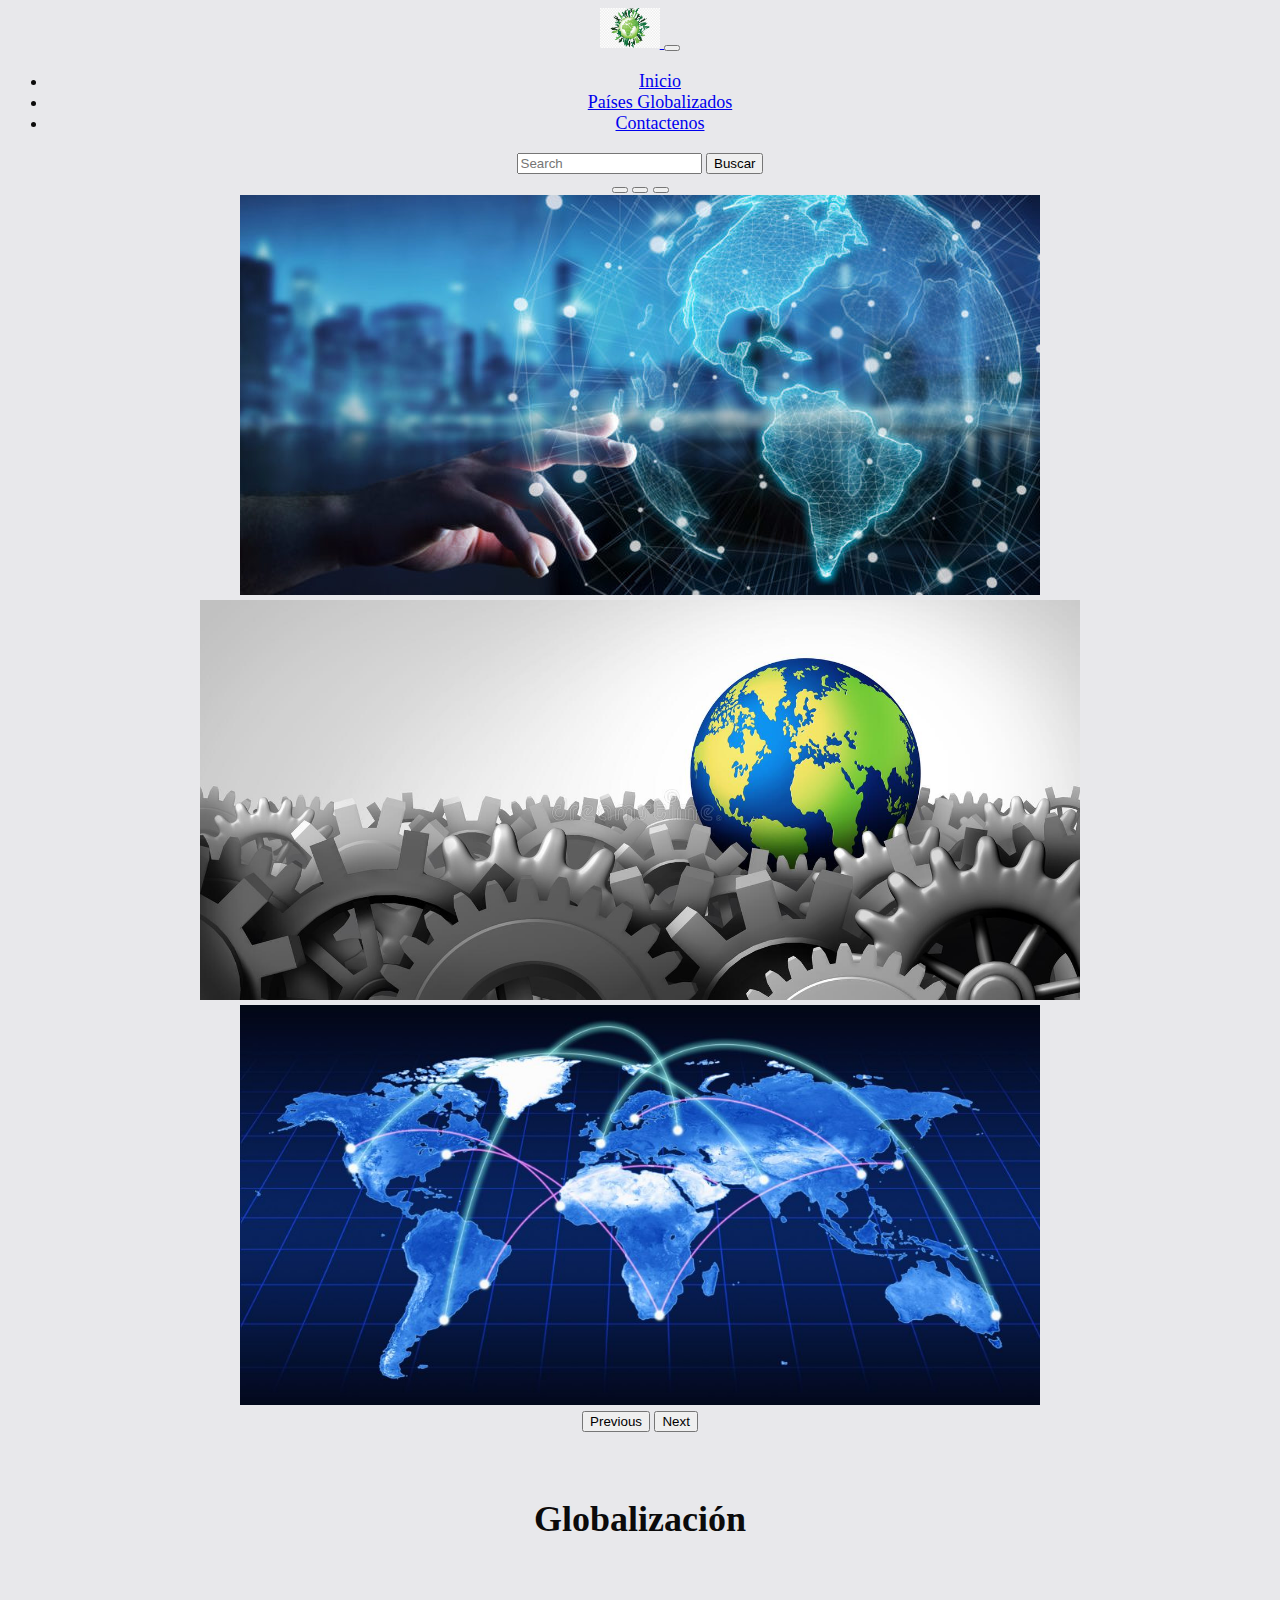
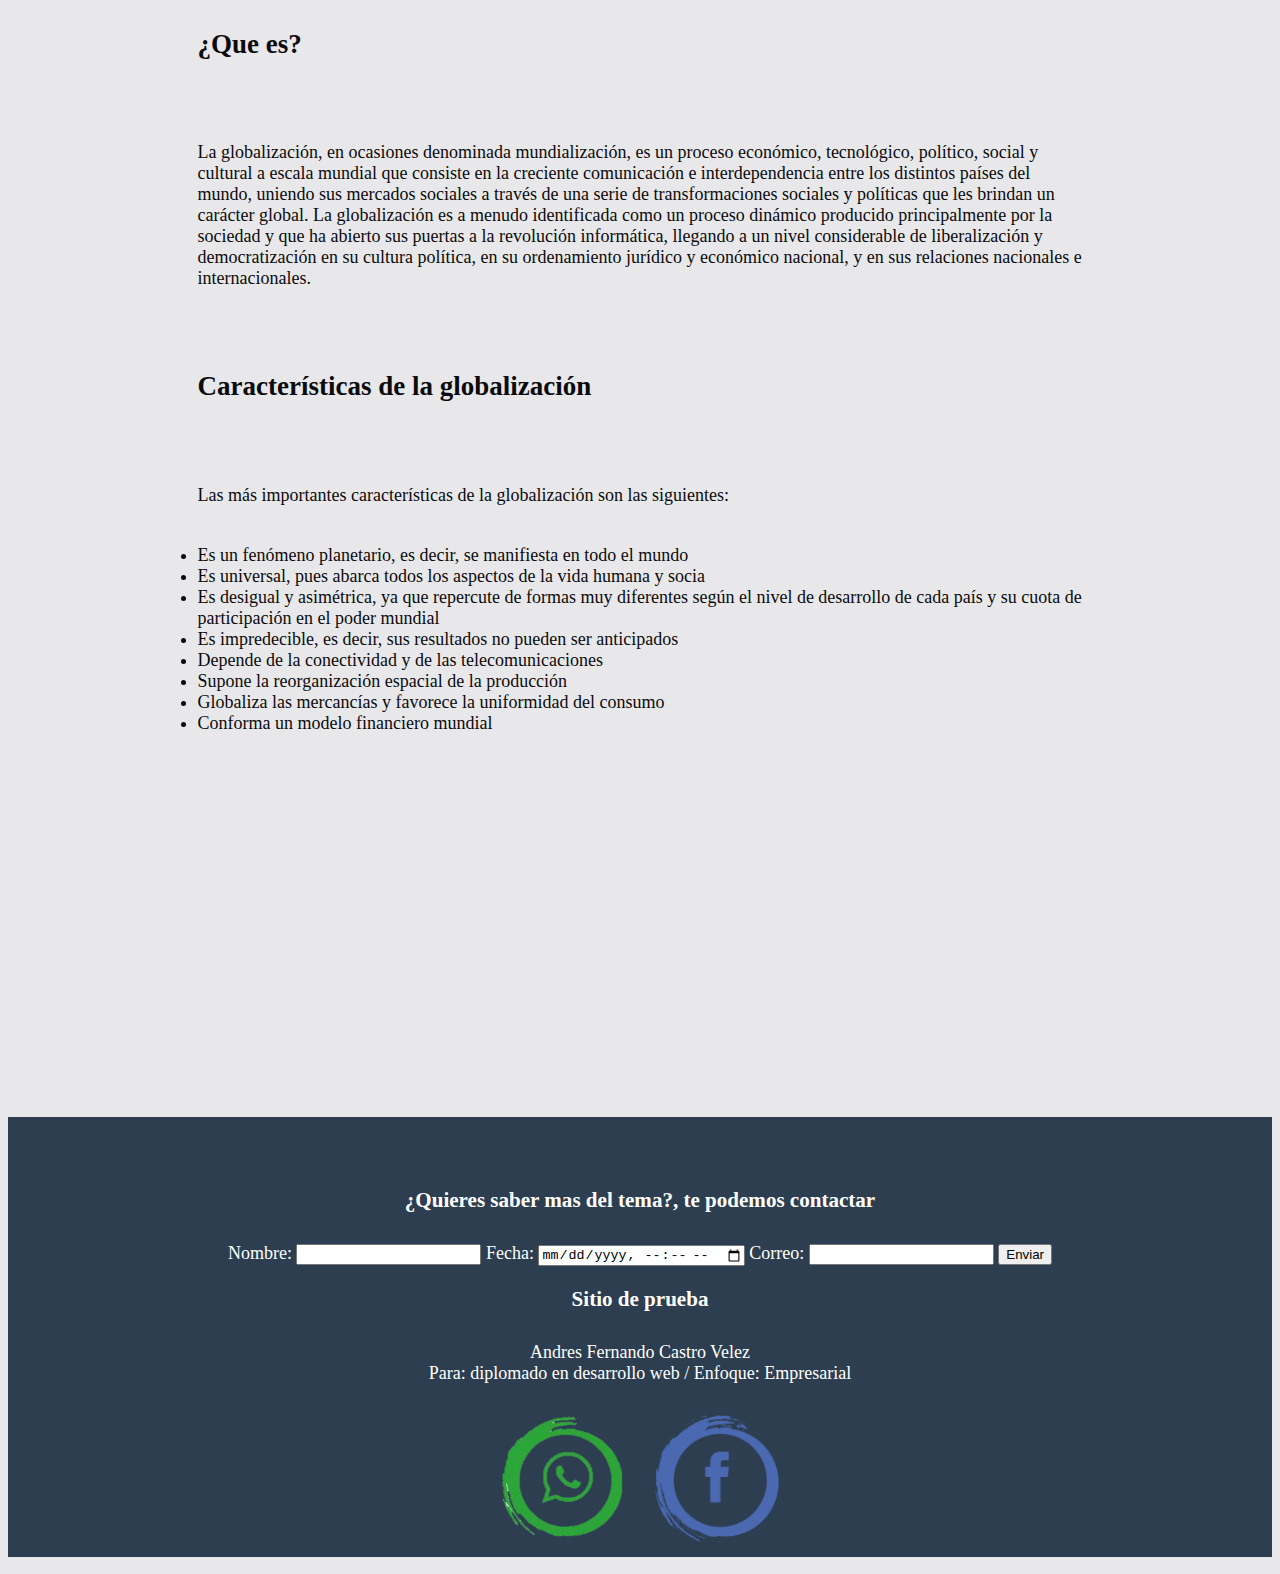
<file: index.html>
<!DOCTYPE html>
<html lang="en">

<head>
  <meta charset="UTF-8">
  <meta http-equiv="X-UA-Compatible" content="IE=edge">
  <meta name="viewport" content="width=device-width, initial-scale=1.0">
  <title>Pagina_principal</title>
  <link href="https://cdn.jsdelivr.net/npm/bootstrap@5.1.3/dist/css/bootstrap.min.css" rel="stylesheet"
    integrity="sha384-1BmE4kWBq78iYhFldvKuhfTAU6auU8tT94WrHftjDbrCEXSU1oBoqyl2QvZ6jIW3" crossorigin="anonymous">

  <link rel="Icon" href="Imagenes/Logo.jpg">
  <link rel="stylesheet" href="estilos.css">
</head>

<body>

  <!------------------------------INICIO BARRA DE NAVEGACION BOOTSTRAP---------------------------------->
  <nav class="navbar navbar-expand-lg navbar-light bg-light Barra">
    <div class="container-fluid">
      <a class="navbar-brand" href="index.html"> <img src="Imagenes/Logo.jpg" alt="IMAGENESLOGO" width="60mp"
          height=40m>
      </a>
      <button class="navbar-toggler" type="button" data-bs-toggle="collapse" data-bs-target="#navbarSupportedContent"
        aria-controls="navbarSupportedContent" aria-expanded="false" aria-label="Toggle navigation">
        <span class="navbar-toggler-icon"></span>
      </button>
      <div class="collapse navbar-collapse" id="navbarSupportedContent">
        <ul class="navbar-nav me-auto mb-2 mb-lg-0 Letra">
          <li class="nav-item">
            <a class="nav-link active" aria-current="page" href="index.html">Inicio</a>
          </li>
          <li class="nav-item">
            <a class="nav-link" href="paises.html">Países Globalizados</a>
          </li>
          <!--<li class="nav-item dropdown">
                        <a class="nav-link dropdown-toggle" href="#" id="navbarDropdown" role="button"
                            data-bs-toggle="dropdown" aria-expanded="false">
                            Menu
                        </a>
                        <ul class="dropdown-menu" aria-labelledby="navbarDropdown">
                            <li><a class="dropdown-item" href="#">plan de cuentas</a></li>
                            <li><a class="dropdown-item" href="#">Informes</a></li>
                            <li>
                                <hr class="dropdown-divider">
                            </li>
                            <li><a class="dropdown-item" href="#">Ventas</a></li>
                        </ul>
                    </li>-->
          <li class="nav-item">
            <a class="nav-link" href="#final" >Contactenos</a>
            
          </li>
        </ul>
        <form class="d-flex">
          <input class="form-control me-2" type="search" placeholder="Search" aria-label="Search">
          <button class="btn btn-outline-success" type="submit">Buscar</button>
        </form>
      </div>
    </div>
  </nav>

  <!------------------------------FIN BARRA DE NAVEGACION BOOTSTRAP---------------------------------->

  <!------------------------------INICIO carrucel / sleider BOOTSTRAP---------------------------------->

  <div id="carouselExampleIndicators" class="carousel slide" data-bs-ride="carousel w-100">
    <div class="carousel-indicators">
      <button type="button" data-bs-target="#carouselExampleIndicators" data-bs-slide-to="0" class="active"
        aria-current="true" aria-label="Slide 1"></button>
      <button type="button" data-bs-target="#carouselExampleIndicators" data-bs-slide-to="1"
        aria-label="Slide 2"></button>
      <button type="button" data-bs-target="#carouselExampleIndicators" data-bs-slide-to="2"
        aria-label="Slide 3"></button>
    </div>
    <div class="carousel-inner">
      <div class="carousel-item active">
        <img src="./Imagenes/golbalizacion_1.jpg" class="d-block w-100" alt="globalizacion_1" width="auto"
          height="400px">
      </div>
      <div class="carousel-item">
        <img src="./Imagenes/globalizacion_5.jpg" class="d-block w-100" alt="globalizacion_2" width="auto"
          height="400px">
      </div>
      <div class="carousel-item">
        <img src="./Imagenes/globalizacion_4.jpg" class="d-block w-100" alt="globalizacion_3" width="auto"
          height="400px">
      </div>
    </div>
    <button class="carousel-control-prev" type="button" data-bs-target="#carouselExampleIndicators"
      data-bs-slide="prev">
      <span class="carousel-control-prev-icon" aria-hidden="true"></span>
      <span class="visually-hidden">Previous</span>
    </button>
    <button class="carousel-control-next" type="button" data-bs-target="#carouselExampleIndicators"
      data-bs-slide="next">
      <span class="carousel-control-next-icon" aria-hidden="true"></span>
      <span class="visually-hidden">Next</span>
    </button>
  </div>

  <!------------------------------FINcarrucel / sleider BOOTSTRAP---------------------------------->

  <!------------------------------INICIO contenido / texto del tema---------------------------------->
  <br>
  <br>
  <h1>Globalización</h1>
  <br>
  <br>
  <div class="padre">

    <div class="caja1">
      <h2>¿Que es?</h2>
      <br>
      <br>

      <p>La globalización, en ocasiones denominada mundialización, es un proceso económico, tecnológico, político,
        social y cultural a escala mundial que consiste en la creciente comunicación e interdependencia entre los
        distintos países del mundo, uniendo sus mercados sociales a través de una serie de transformaciones sociales y
        políticas que les brindan un carácter global. La globalización es a menudo identificada como un proceso dinámico
        producido principalmente por la sociedad y que ha abierto sus puertas a la revolución informática, llegando a un
        nivel considerable de liberalización y democratización en su cultura política, en su ordenamiento jurídico y
        económico nacional, y en sus relaciones nacionales e internacionales.</p>
      <br>
      <br>
      <!--</div>

    <div class="caja2">-->
      <H2>Características de la globalización</H2>
      <br>
      <br>

      <p>Las más importantes características de la globalización son las siguientes:</p>
      <br>


      <li>Es un fenómeno planetario, es decir, se manifiesta en todo el mundo</li>
      <li>Es universal, pues abarca todos los aspectos de la vida humana y socia</li>
      <li>Es desigual y asimétrica, ya que repercute de formas muy diferentes según el nivel de desarrollo de cada país
        y su cuota de participación en el poder mundial</li>
      <li>Es impredecible, es decir, sus resultados no pueden ser anticipados</li>
      <li>Depende de la conectividad y de las telecomunicaciones</li>
      <li>Supone la reorganización espacial de la producción</li>
      <li>Globaliza las mercancías y favorece la uniformidad del consumo</li>
      <li>Conforma un modelo financiero mundial</li>
      <!--</div>-->
      <br>
      <br>
    </div>
  </div>


  <iframe width="560" height="315" src="https://www.youtube.com/embed/fpkn6Eagl58" title="YouTube video player"
    frameborder="0" allow="accelerometer; autoplay; clipboard-write; encrypted-media; gyroscope; picture-in-picture"
    allowfullscreen></iframe>
    <br>
    <br>


  <!------------------------------FIN LINK JAVA BOOTSTRAP---------------------------------->
  <script src="https://cdn.jsdelivr.net/npm/bootstrap@5.1.3/dist/js/bootstrap.bundle.min.js"
    integrity="sha384-ka7Sk0Gln4gmtz2MlQnikT1wXgYsOg+OMhuP+IlRH9sENBO0LRn5q+8nbTov4+1p"
    crossorigin="anonymous"></script>
  <!------------------------------FIN LINK JAVA BOOTSTRAP---------------------------------->

  <script src="./script.js"></script>
</body>


<!------------------------------INICIO FOOTER---------------------------------->
<footer class="text-center footer-style">

  <div>
    <h3>¿Quieres saber mas del tema?, te podemos contactar</h3>
    <form action="">

      <label for="">Nombre: </label>
      <input type="text">

      <label for="">Fecha: <label>
          <input type="datetime-local">

          <label for="">Correo: </label>
          <input type="email">

          <button onclick="mensaje_de_confirmacion ()">Enviar </button>


          <script src="mensaje.js"></script>

    </form>
  </div>

  <div class="container">

    <div>
      <h3>Sitio de prueba</h3>
      <p>
        Andres Fernando Castro Velez <br />
        Para: diplomado en desarrollo web /
        Enfoque: Empresarial
      </p>
    </div>
    
    <div class="Redes">
      
      <a href="https://wa.me/+573183900595"><img src="./Imagenes/WP_3.png" alt="whatsapp" height="150px" /></a>

      <a href="https://es-la.facebook.com/akastro1"><img src="./Imagenes/Facebook.png" alt="whatsapp" height="150px" /></a>
  
    </div>


    <p> </p>
  </div>
  <p> </p>
</footer>
<!------------------------------FIN FOOTER---------------------------------->
<a name="final"></a>
</html>
</file>
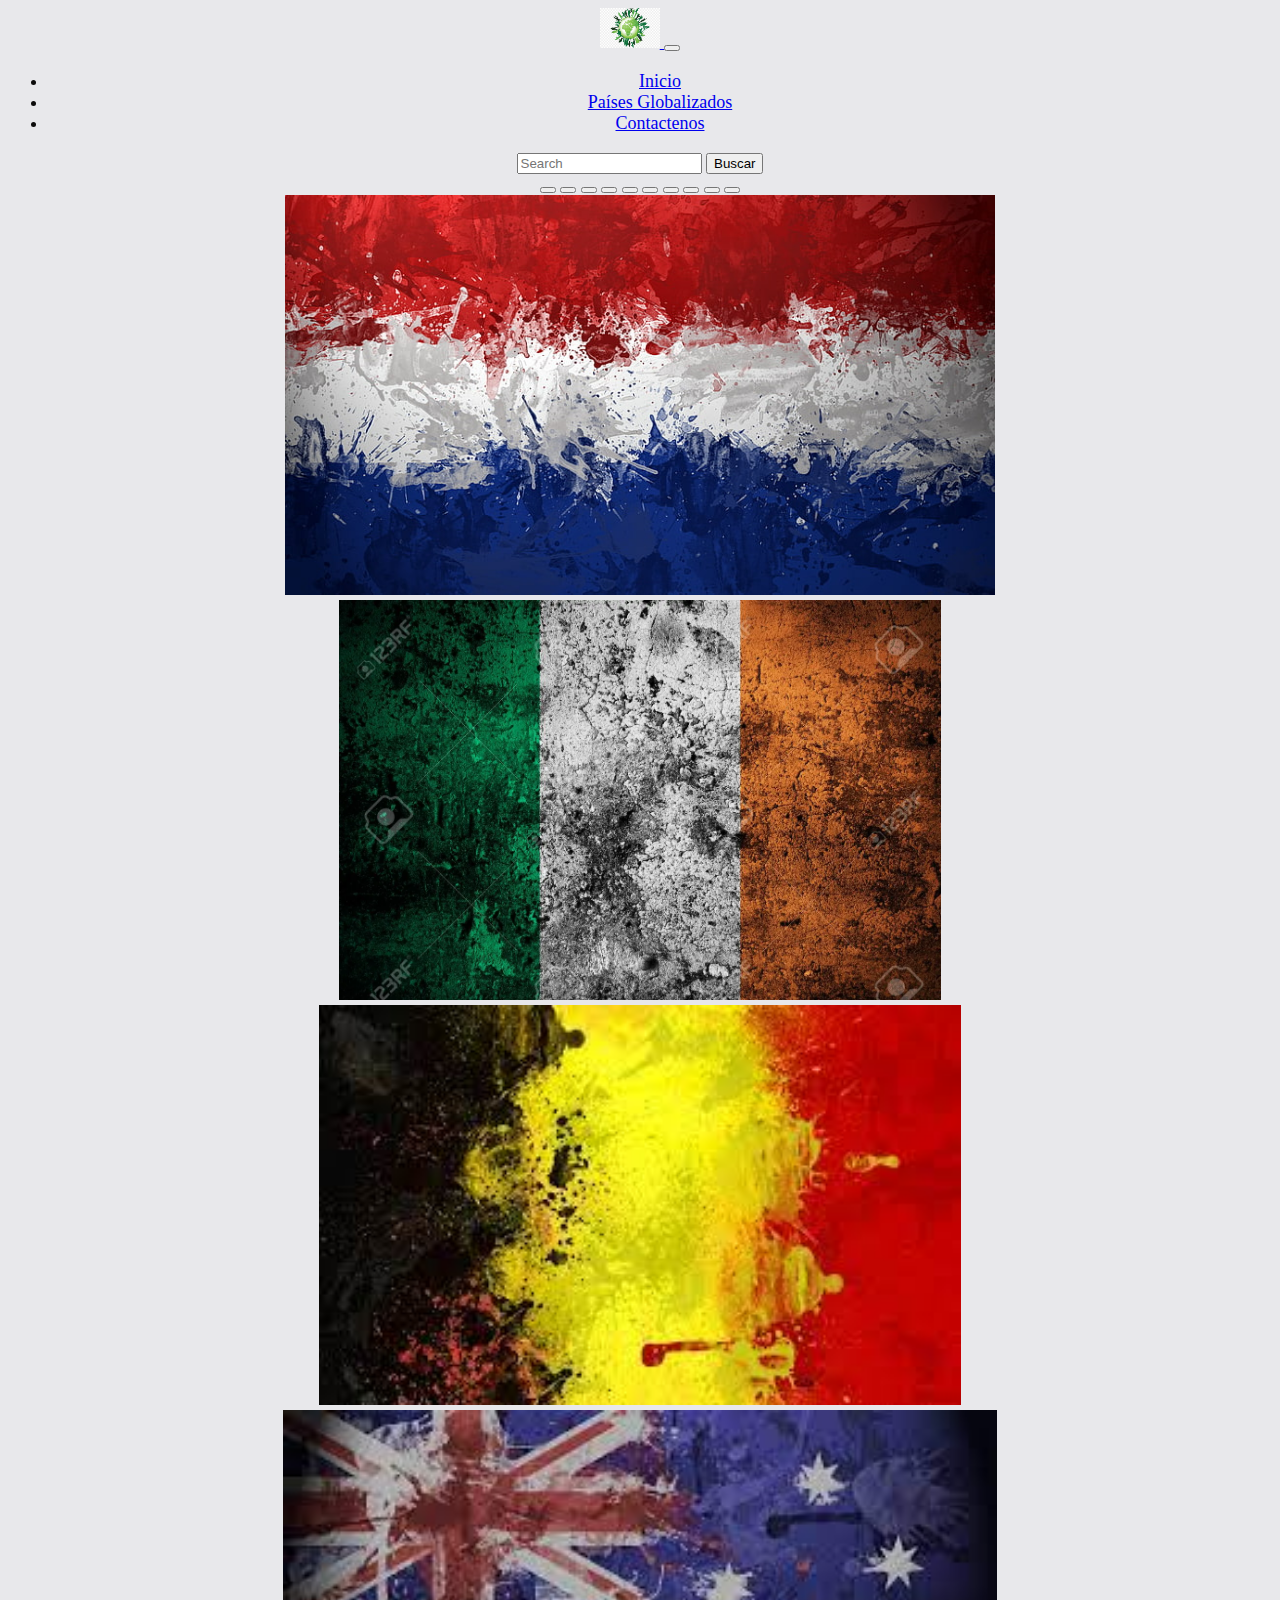
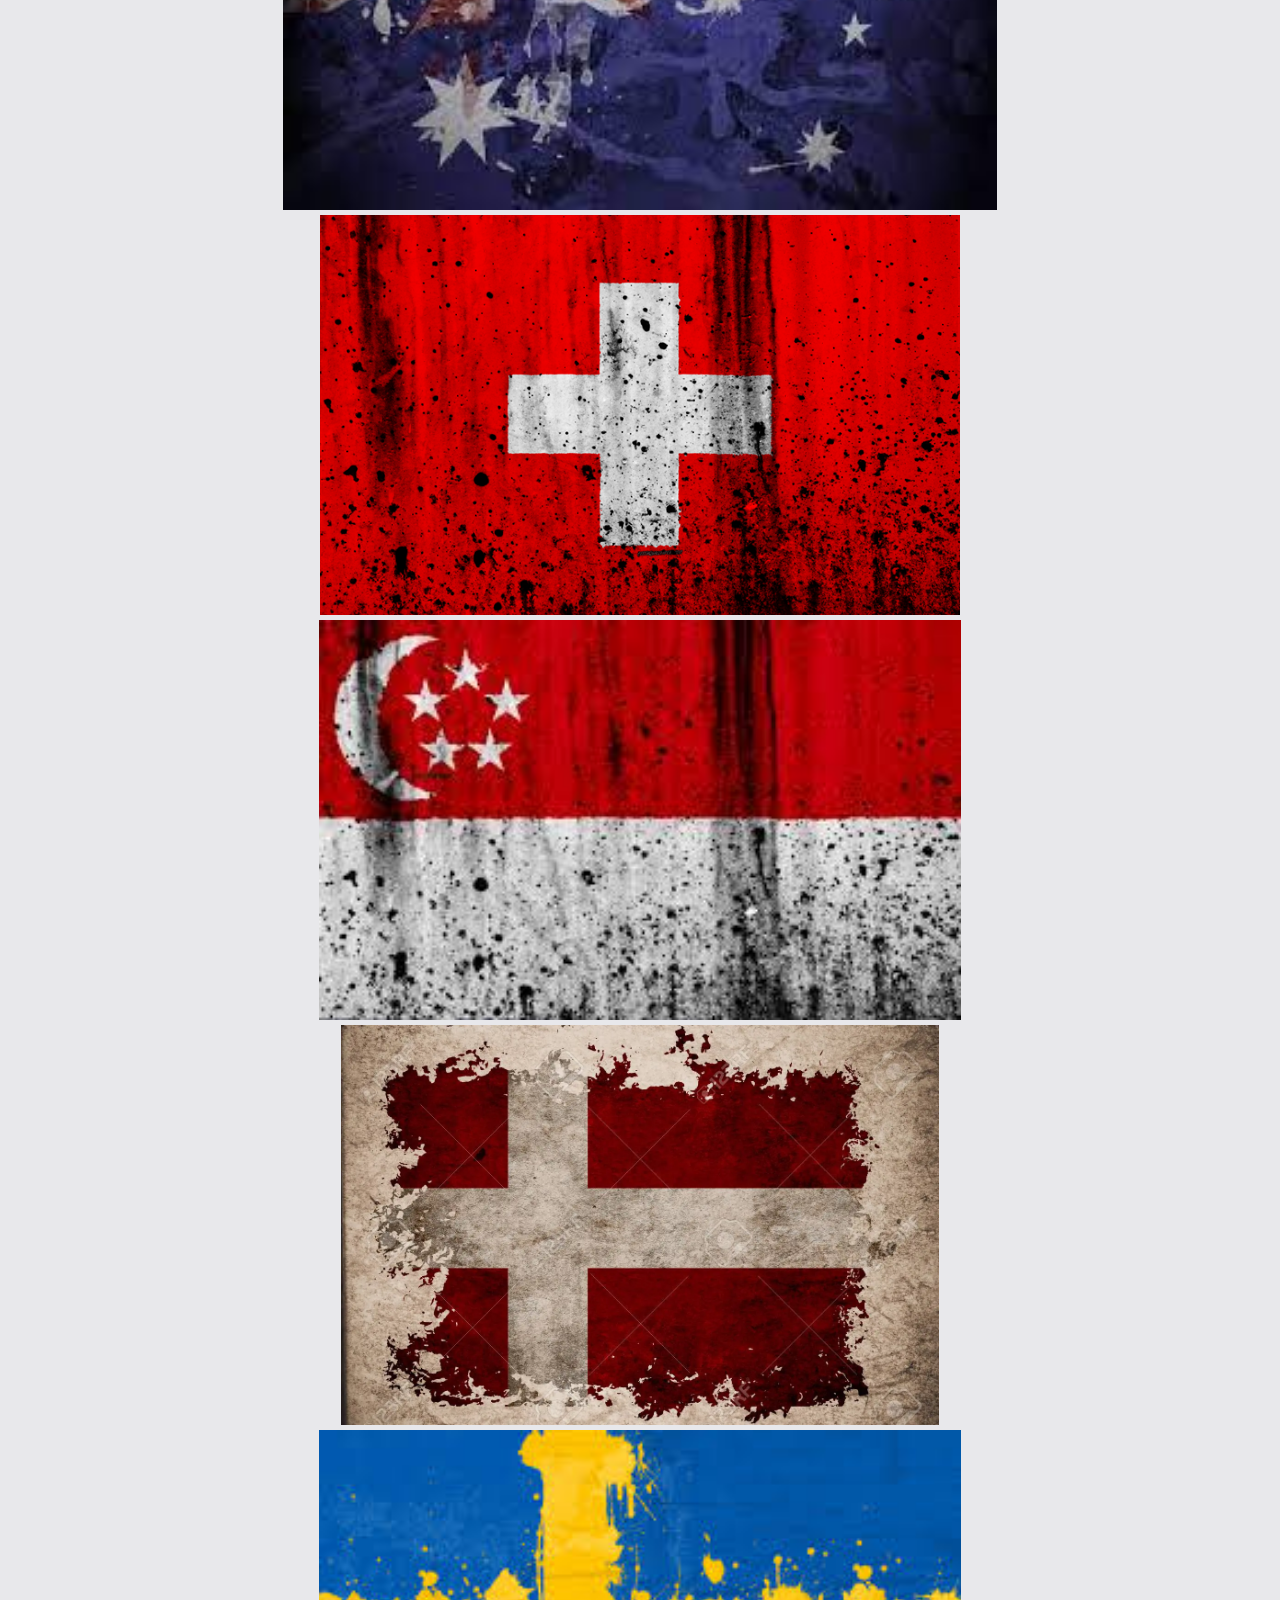
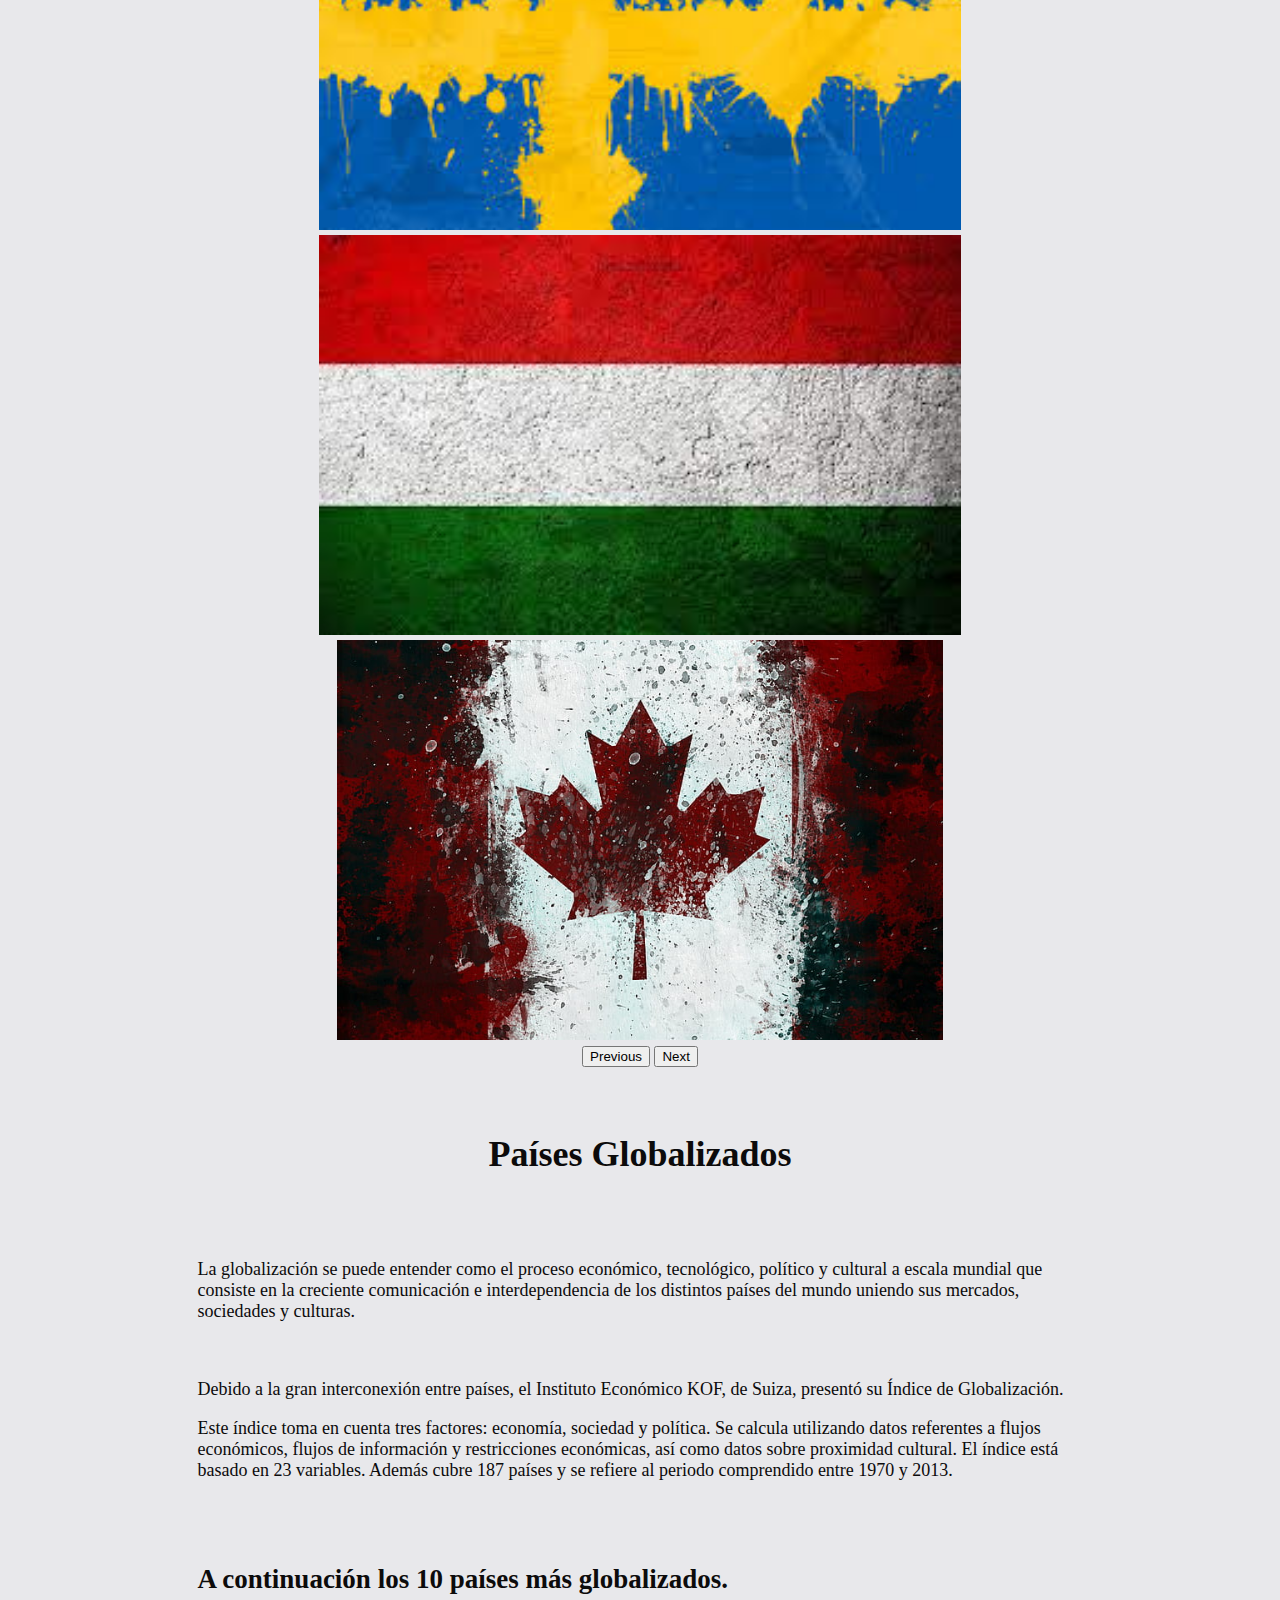
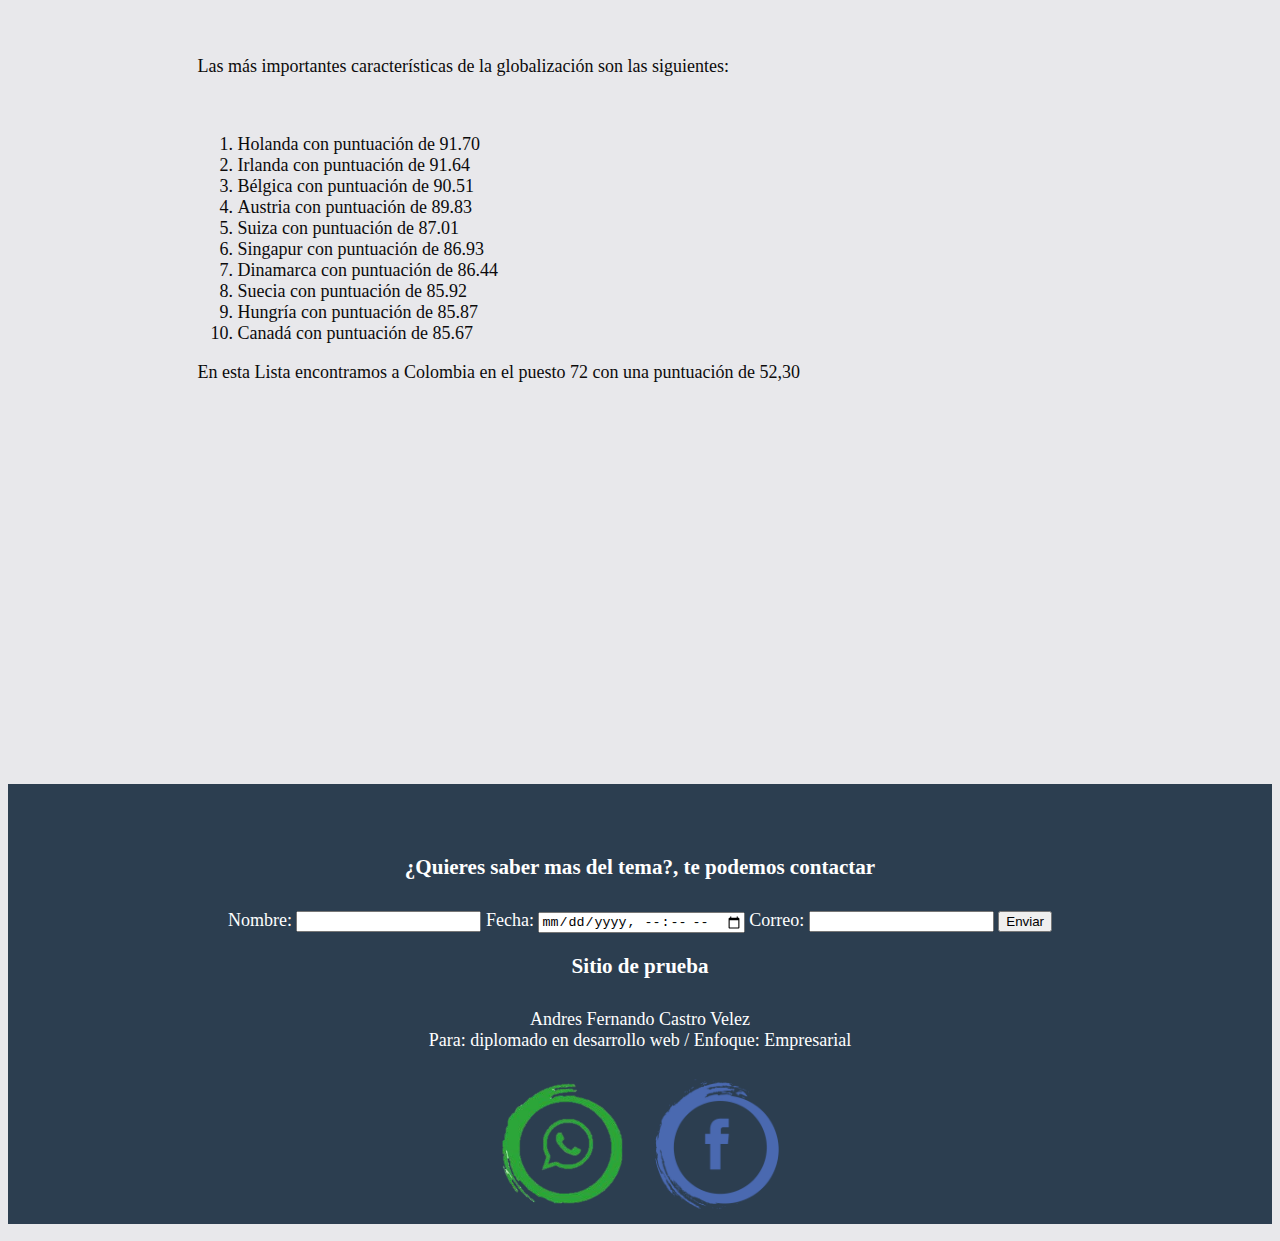
<file: paises.html>
<!DOCTYPE html>
<html lang="en">

<head>
  <meta charset="UTF-8">
  <meta http-equiv="X-UA-Compatible" content="IE=edge">
  <meta name="viewport" content="width=device-width, initial-scale=1.0">
  <title>Paises_mas_globalizados</title>
  <link href="https://cdn.jsdelivr.net/npm/bootstrap@5.1.3/dist/css/bootstrap.min.css" rel="stylesheet"
    integrity="sha384-1BmE4kWBq78iYhFldvKuhfTAU6auU8tT94WrHftjDbrCEXSU1oBoqyl2QvZ6jIW3" crossorigin="anonymous">


    <link rel="Icon" href="Imagenes/Logo.jpg">
  <link rel="stylesheet" href="estilospaises.css">
</head>

<body>

  <!------------------------------INICIO BARRA DE NAVEGACION BOOTSTRAP---------------------------------->
  <nav class="navbar navbar-expand-lg navbar-light bg-light Barra">
    <div class="container-fluid">
      <a class="navbar-brand" href="index.html"> <img src="Imagenes/Logo.jpg" alt="IMAGENESLOGO" width="60mp"
          height=40m>
      </a>
      <button class="navbar-toggler" type="button" data-bs-toggle="collapse" data-bs-target="#navbarSupportedContent"
        aria-controls="navbarSupportedContent" aria-expanded="false" aria-label="Toggle navigation">
        <span class="navbar-toggler-icon"></span>
      </button>
      <div class="collapse navbar-collapse" id="navbarSupportedContent">
        <ul class="navbar-nav me-auto mb-2 mb-lg-0 Letra">
          <li class="nav-item">
            <a class="nav-link active" aria-current="page" href="index.html">Inicio</a>
          </li>
          <li class="nav-item">
            <a class="nav-link" href="#">Países Globalizados</a>
          </li>
          <!--<li class="nav-item dropdown">
                        <a class="nav-link dropdown-toggle" href="#" id="navbarDropdown" role="button"
                            data-bs-toggle="dropdown" aria-expanded="false">
                            Menu
                        </a>
                        <ul class="dropdown-menu" aria-labelledby="navbarDropdown">
                            <li><a class="dropdown-item" href="#">plan de cuentas</a></li>
                            <li><a class="dropdown-item" href="#">Informes</a></li>
                            <li>
                                <hr class="dropdown-divider">
                            </li>
                            <li><a class="dropdown-item" href="#">Ventas</a></li>
                        </ul>
                    </li>-->
          <li class="nav-item">
            <a class="nav-link" href="#final">Contactenos</a>
          </li>
        </ul>
        <form class="d-flex">
          <input class="form-control me-2" type="search" placeholder="Search" aria-label="Search">
          <button class="btn btn-outline-success" type="submit">Buscar</button>
        </form>
      </div>
    </div>
  </nav>

  <!------------------------------FIN BARRA DE NAVEGACION BOOTSTRAP---------------------------------->

  <!------------------------------INICIO carrucel / sleider BOOTSTRAP---------------------------------->

  <div id="carouselExampleIndicators" class="carousel slide" data-bs-ride="carousel w-100">
    <div class="carousel-indicators">
      <button type="button" data-bs-target="#carouselExampleIndicators" data-bs-slide-to="0" class="active"
        aria-current="true" aria-label="Slide 1"></button>
      <button type="button" data-bs-target="#carouselExampleIndicators" data-bs-slide-to="1"
        aria-label="Slide 2"></button>
      <button type="button" data-bs-target="#carouselExampleIndicators" data-bs-slide-to="2"
        aria-label="Slide 3"></button>
      <button type="button" data-bs-target="#carouselExampleIndicators" data-bs-slide-to="3"
        aria-label="Slide 4"></button>
      <button type="button" data-bs-target="#carouselExampleIndicators" data-bs-slide-to="4"
        aria-label="Slide 5"></button>
      <button type="button" data-bs-target="#carouselExampleIndicators" data-bs-slide-to="5"
        aria-label="Slide 6"></button>
      <button type="button" data-bs-target="#carouselExampleIndicators" data-bs-slide-to="6"
        aria-label="Slide 7"></button>
      <button type="button" data-bs-target="#carouselExampleIndicators" data-bs-slide-to="7"
        aria-label="Slide 8"></button>
      <button type="button" data-bs-target="#carouselExampleIndicators" data-bs-slide-to="8"
        aria-label="Slide 9"></button>
      <button type="button" data-bs-target="#carouselExampleIndicators" data-bs-slide-to="9"
        aria-label="Slide 10"></button>

    </div>
    <div class="carousel-inner">
      <div class="carousel-item active">
        <img src="./Imagenes/1.Holanda.jpg" class="d-block w-100" alt="pais_1" width="auto" height="400px">
      </div>
      <div class="carousel-item">
        <img src="./Imagenes/2.Irlanda.webp" class="d-block w-100" alt="pais_2" width="auto" height="400px">
      </div>
      <div class="carousel-item">
        <img src="./Imagenes/3.belgica.jfif" class="d-block w-100" alt="pais_3" width="auto" height="400px">
      </div>
      <div class="carousel-item">
        <img src="./Imagenes/4.australia.jfif" class="d-block w-100" alt="pais_4" width="auto" height="400px">
      </div>
      <div class="carousel-item">
        <img src="./Imagenes/suiza.png" class="d-block w-100" alt="pais_5" width="auto" height="400px">
      </div>
      <div class="carousel-item">
        <img src="./Imagenes/6.Singapur.jfif" class="d-block w-100" alt="pais_6" width="auto" height="400px">
      </div>
      <div class="carousel-item">
        <img src="./Imagenes/7.dinamarca.webp" class="d-block w-100" alt="pais_7" width="auto" height="400px">
      </div>
      <div class="carousel-item">
        <img src="./Imagenes/8.suecia.jfif" class="d-block w-100" alt="pais_8" width="auto" height="400px">
      </div>
      <div class="carousel-item">
        <img src="./Imagenes/9.Hungría.jfif" class="d-block w-100" alt="pais_9" width="auto" height="400px">
      </div>
      <div class="carousel-item">
        <img src="./Imagenes/10.canada.jpg" class="d-block w-100" alt="pais_10" width="auto" height="400px">
      </div>
    </div>

    <button class="carousel-control-prev" type="button" data-bs-target="#carouselExampleIndicators"
      data-bs-slide="prev">
      <span class="carousel-control-prev-icon" aria-hidden="true"></span>
      <span class="visually-hidden">Previous</span>
    </button>
    <button class="carousel-control-next" type="button" data-bs-target="#carouselExampleIndicators"
      data-bs-slide="next">
      <span class="carousel-control-next-icon" aria-hidden="true"></span>
      <span class="visually-hidden">Next</span>
    </button>
  </div>

  <!------------------------------FINcarrucel / sleider BOOTSTRAP---------------------------------->

  <!------------------------------INICIO contenido / texto del tema---------------------------------->
  <br>
  <br>
  <h1>Países Globalizados</h1>


  <div class="padre">

    <div class="caja1">

      <br>
      <br>

      <p>La globalización se puede entender como el proceso económico, tecnológico, político y cultural a escala mundial
        que consiste en la creciente comunicación e interdependencia de los distintos países del mundo uniendo sus
        mercados, sociedades y culturas.</p>
      <br>


      <p>Debido a la gran interconexión entre países, el Instituto Económico KOF, de Suiza, presentó su Índice de
        Globalización.</p>
      <p>Este índice toma en cuenta tres factores: economía, sociedad y política.

        Se calcula utilizando datos referentes a flujos económicos, flujos de información y restricciones económicas,
        así como
        datos sobre proximidad cultural.

        El índice está basado en 23 variables. Además cubre 187 países y se refiere al periodo comprendido entre 1970 y
        2013.</p>
      <!--</div>
<
    <div class="caja2">-->
      <br>
      <br>
      <H2>A continuación los 10 países más globalizados.</H2>
      <br>

      <p>Las más importantes características de la globalización son las siguientes:</p>
      <br>

      <ol>
        <li class="pais_1">Holanda con puntuación de 91.70</li>
        <li class="pais_2">Irlanda con puntuación de 91.64</li>
        <li class="pais_3">Bélgica con puntuación de 90.51</li>
        <li class="pais_4">Austria con puntuación de 89.83</li>
        <li class="pais_5">Suiza con puntuación de 87.01</li>
        <li class="pais_6">Singapur con puntuación de 86.93</li>
        <li class="pais_7">Dinamarca con puntuación de 86.44</li>
        <li class="pais_8">Suecia con puntuación de 85.92</li>
        <li class="pais_9">Hungría con puntuación de 85.87</li>
        <li class="pais_10">Canadá con puntuación de 85.67</li>

      </ol>
      <p>En esta Lista encontramos a Colombia en el puesto 72 con una puntuación de 52,30</p>
      <!--</div>-->
      <br>
      <br>
    </div>
  </div>

  <iframe width="560" height="315" src="https://www.youtube.com/embed/H74wetVX2Bs" title="YouTube video player"
    frameborder="0" allow="accelerometer; autoplay; clipboard-write; encrypted-media; gyroscope; picture-in-picture"
    allowfullscreen></iframe>


  <iframe width="560" height="315" src="https://www.youtube.com/embed/iLJyPN916ME" title="YouTube video player"
    frameborder="0" allow="accelerometer; autoplay; clipboard-write; encrypted-media; gyroscope; picture-in-picture"
    allowfullscreen></iframe>

  <br>
  <br>

  <!------------------------------FIN LINK JAVA BOOTSTRAP---------------------------------->
  <script src="https://cdn.jsdelivr.net/npm/bootstrap@5.1.3/dist/js/bootstrap.bundle.min.js"
    integrity="sha384-ka7Sk0Gln4gmtz2MlQnikT1wXgYsOg+OMhuP+IlRH9sENBO0LRn5q+8nbTov4+1p"
    crossorigin="anonymous"></script>
  <!------------------------------FIN LINK JAVA BOOTSTRAP---------------------------------->


  <script src="https://code.jquery.com/jquery-3.6.0.min.js"
    integrity="sha256-/xUj+3OJU5yExlq6GSYGSHk7tPXikynS7ogEvDej/m4=" crossorigin="anonymous"></script>




  <script src="./script.js"></script>
</body>


<!------------------------------INICIO FOOTER---------------------------------->
<footer class="text-center footer-style">

  <div>
    <h3>¿Quieres saber mas del tema?, te podemos contactar</h3>
    <form action="">

      <label for="">Nombre: </label>
      <input type="text">

      <label for="">Fecha: <label>
          <input type="datetime-local">

          <label for="">Correo: </label>
          <input type="email">

          <button onclick="mensaje_de_confirmacion ()">Enviar </button>


          <script src="mensaje.js"></script>

    </form>
  </div>

  <div class="container">

    <div>
      <h3>Sitio de prueba</h3>
      <p>
        Andres Fernando Castro Velez <br />
        Para: diplomado en desarrollo web /
        Enfoque: Empresarial
      </p>
    </div>

    <div class="Redes">
      
      <a href="https://wa.me/+573183900595"><img src="./Imagenes/WP_3.png" alt="whatsapp" height="150px" /></a>

      <a href="https://es-la.facebook.com/akastro1"><img src="./Imagenes/Facebook.png" alt="whatsapp" height="150px" /></a>
  
    </div>


    <p> </p>
  </div>
  <p> </p>
</footer>
<!------------------------------INICIO FOOTER---------------------------------->
<a name="final"></a>
</html>
</file>
<file: estilos.css>
body{
    font-size: large;
    background: rgba(46, 46, 70, 0.11);
    color: rgb(12, 11, 11);
    text-align: center; 
}  

.padre{

    width: 100%;
    height: auto;
    border: 2px red ;
    display: flex;
    justify-content: space-around;
    text-align: start;
    font-size: large;
} 

.padre > div{
    width: 70%;
    height: auto;
    border: 1px black ;
    justify-content: start;
}




.footer-style {
    padding-top: 50px;
    background-color: #2C3E50;
}
footer {
  color: white;
}
footer h3 {
  margin-bottom: 30px;
    font-weight: 800;
}
footer .footer-above {
  padding-top: 50px;
  background-color: #2C3E50;
}
footer .footer-col {
  margin-bottom: 50px;
}
footer .footer-below {
  padding: 25px 0;
  background-color: #233140;
}
</file>
<file: estilospaises.css>
body{
    font-size: large;
    background: rgba(46, 46, 70, 0.11);
    color: rgb(12, 11, 11);
    text-align: center; 
}  

.padre{

    width: 100%;
    height: auto;
    border: 2px red ;
    display: flex;
    justify-content: space-around;
    text-align: start;
    font-size: large;
} 

.padre > div{
    width: 70%;
    height: auto;
    border: 1px black ;
    justify-content: start;
}




.footer-style {
    padding-top: 50px;
    background-color: #2C3E50;
}
footer {
  color: white;
}
footer h3 {
  margin-bottom: 30px;
    font-weight: 800;
}
footer .footer-above {
  padding-top: 50px;
  background-color: #2C3E50;
}
footer .footer-col {
  margin-bottom: 50px;
}
footer .footer-below {
  padding: 25px 0;
  background-color: #233140;
}
</file>
